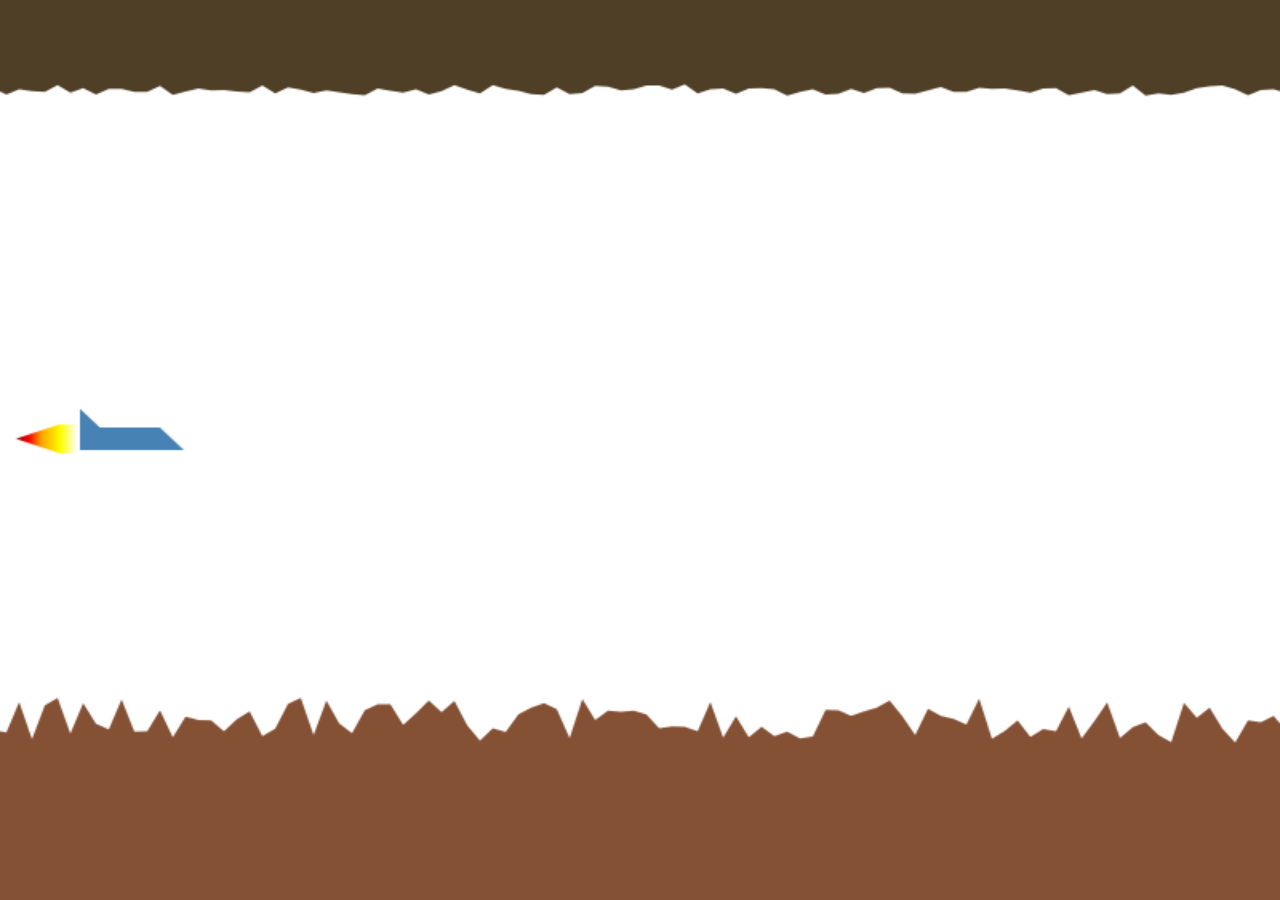
<file: index.html>
<!DOCTYPE html>
<html>
<head>
    <title>Raptor</title>
    <link rel="stylesheet" href="styles.css">
</head>
<body>
    <canvas id="gameCanvas" width="800" height="600"></canvas>
    <script src="script.js"></script
</body>
</html>
</file>
<file: styles.css>
/* Ensure that the canvas fills the entire window */
#gameCanvas {
  position: absolute;
  top: 0;
  left: 0;
  width: 100%;
  height: 100%;
}
</file>
